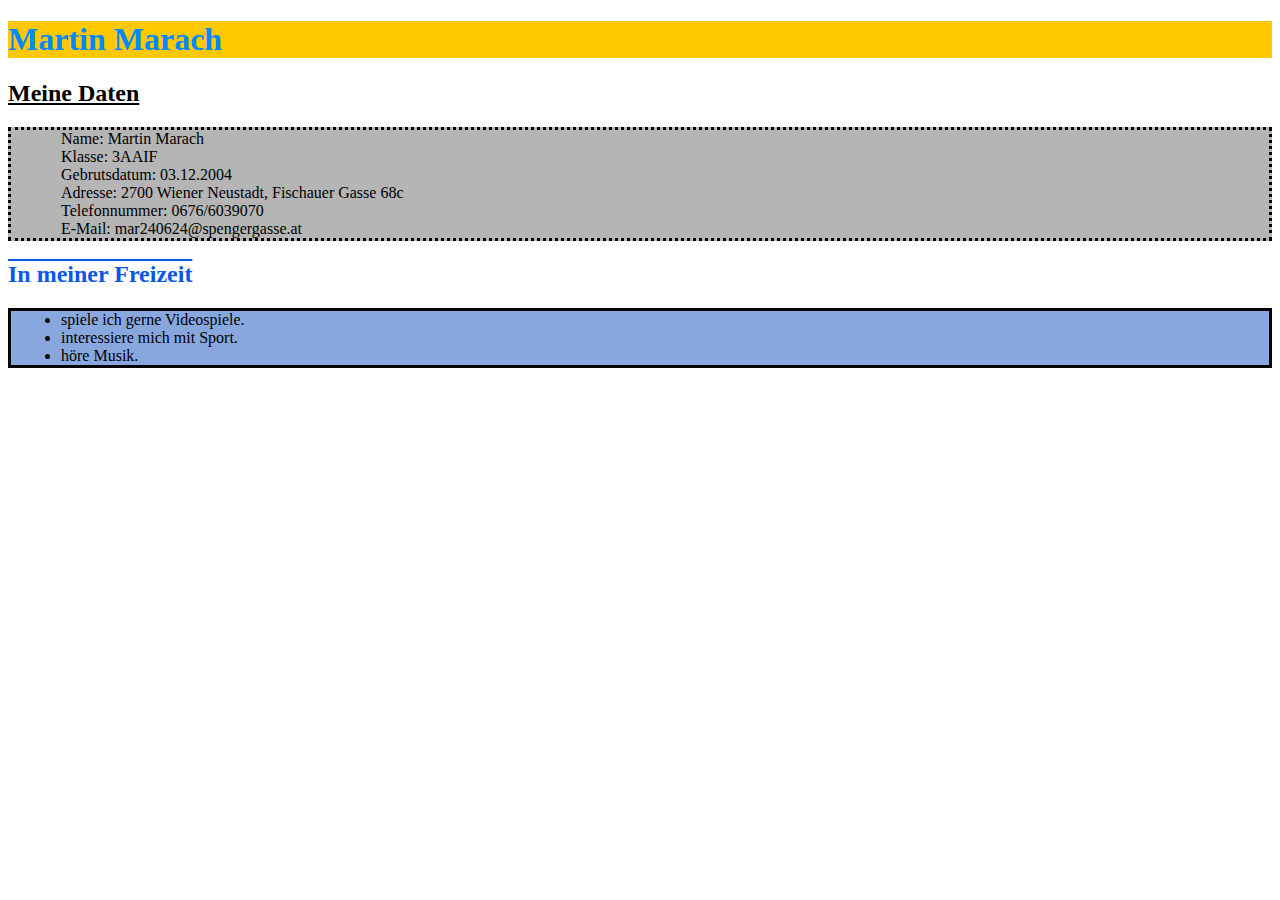
<file: Martin Marach 3AAIF Über Mich.html>
<!DOCTYPE html>
<html lang="en">

<head>
    <meta charset="UTF-8">
    <meta name="viewport" content="width=device-width, initial-scale=1.0">
    <title>Document</title>
</head>

<body>
    <header>
        <h1 style="background-color: rgb(255, 200, 0); color: rgb(0, 136, 255);">
            Martin Marach</h1>
    </header>
    <h2 style="text-decoration: underline;">
        Meine Daten</h2>
    <p style="padding-left: 50px; background-color: rgb(181, 181, 181); border-style: dotted;">
        Name: Martin Marach<br>
        Klasse: 3AAIF<br>
        Gebrutsdatum: 03.12.2004<br>
        Adresse: 2700 Wiener Neustadt, Fischauer Gasse 68c<br>
        Telefonnummer: 0676/6039070<br>
        E-Mail: mar240624@spengergasse.at</p>
    <h2 style="text-decoration: overline; color: rgb(11, 88, 231);">
        In meiner Freizeit</h2>
    <ul style="padding-left: 50px; background-color: rgb(137, 167, 223); border-style:solid;">
        <li>spiele ich gerne Videospiele.</li>
        <li>interessiere mich mit Sport.</li>
        <li>höre Musik.</li>
    </ul>

</body>

</html>
</file>
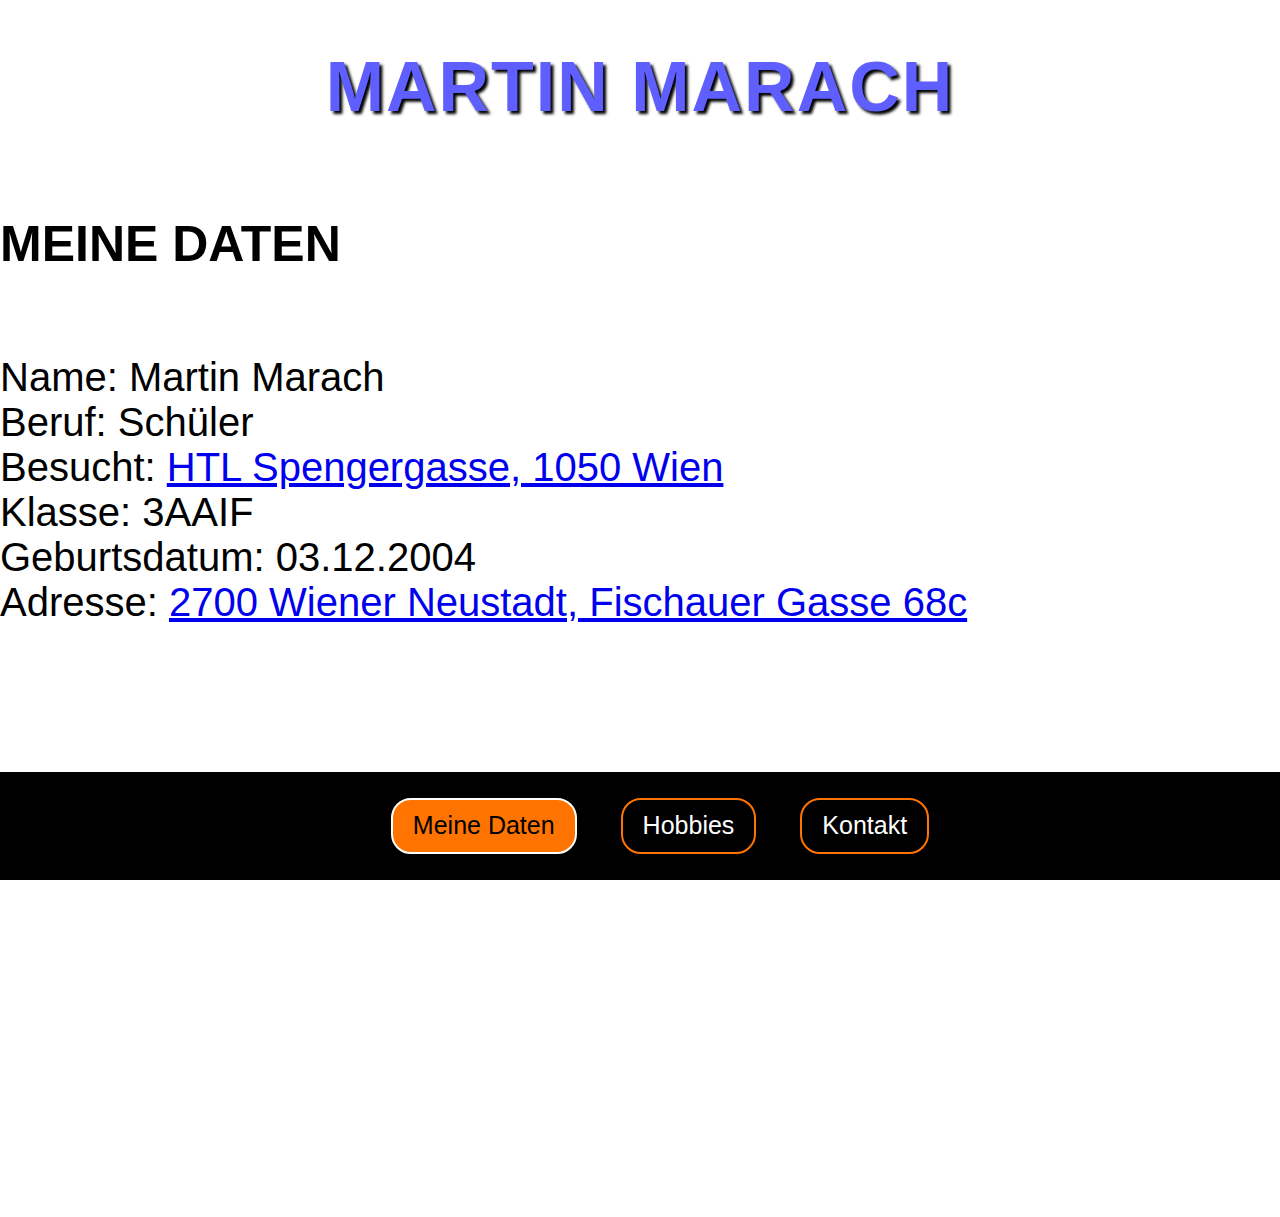
<file: Website Marach/Daten.html>
<!DOCTYPE html>
<html lang="en">

<head>
    <meta charset="UTF-8">
    <meta name="viewport" content="width=device-width, initial-scale=1.0">
    <title>Document</title>
    <link rel="stylesheet" href="MartinMarach3AAIFÜberMich.css">
</head>

<body>
    <header>
        <h1 id="Überschrift">
            MARTIN MARACH
        </h1>

        <nav id="navmain">
        <ul>
            <li class="navmainelp"><a href="Daten.html">Meine Daten</a></li>
            <li class="navmainel"><a href="Hobbies.html">Hobbies</a></li>
            <li class="navmainel"><a href="Kontakt.html">Kontakt</a></li>
        </ul>
    </nav>
    </header>

   
    <main>
    <h2 class="Überschriften">MEINE DATEN</h2>

    <p class="Text">
        Name: Martin Marach<br>
        Beruf: Schüler<br>
        Besucht: <a href="https://www.spengergasse.at/" target="_blank">HTL Spengergasse, 1050 Wien</a><br>
        Klasse: 3AAIF<br>
        Geburtsdatum: 03.12.2004<br>
        Adresse: <a
            href="https://www.google.com/maps/place/Fischauer+G.+68c,+2700+Wiener+Neustadt/@47.8218038,16.2264067,17z/data=!3m1!4b1!4m6!3m5!1s0x476dcbe983334c8f:0x3095b44542242d60!8m2!3d47.8218002!4d16.2289816!16s%2Fg%2F11c87xywvk?entry=ttu&g_ep=EgoyMDI1MDkyMy4wIKXMDSoASAFQAw%3D%3D">2700
            Wiener Neustadt, Fischauer Gasse 68c</a><br>
    </main>

</body>

</html>
</file>
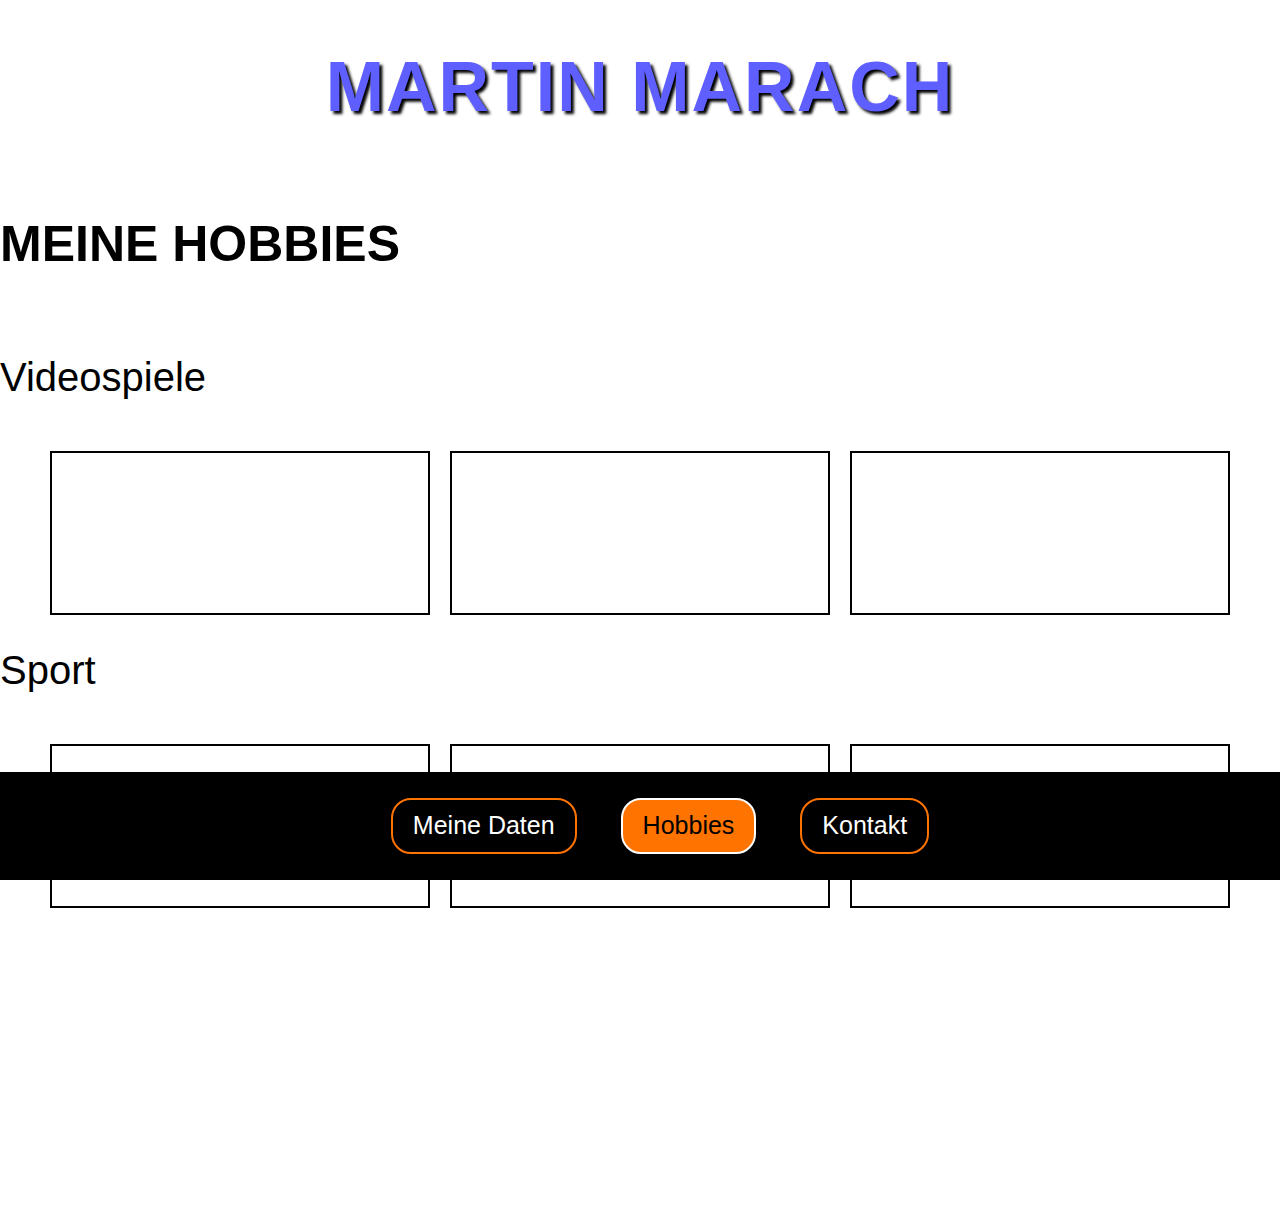
<file: Website Marach/Hobbies.html>
<!DOCTYPE html>
<html lang="en">
<head>
    <meta charset="UTF-8">
    <meta name="viewport" content="width=device-width, initial-scale=1.0">
    <title>Document</title>
    <link rel="stylesheet" href="MartinMarach3AAIFÜberMich.css">
</head>
<body>
    <header>
        <h1 id="Überschrift">
            MARTIN MARACH
        </h1>

        <nav id="navmain">
        <ul>
            <li class="navmainel"><a href="Daten.html">Meine Daten</a></li>
            <li class="navmainelp"><a href="Hobbies.html">Hobbies</a></li>
            <li class="navmainel"><a href="Kontakt.html">Kontakt</a></li>
        </ul>
    </nav>
    </header>

    <main>
    <div>
    <h2 class="Überschriften"> MEINE HOBBIES </h2>
    <p class="Text"> Videospiele</p><br>
    <div class="gridcontainer">
        <a href="https://store.steampowered.com/app/730/CounterStrike_2/" target="_blank" class="gridbox cs"></a>
        <a href="https://store.epicgames.com/de/p/rocket-league" target="_blank" class="gridbox rl"></a>
        <a href="https://store.steampowered.com/app/227300/Euro_Truck_Simulator_2/" target="_blank" class="gridbox ets"></a>
    </div>
    <div>
        <p class="Text"> Sport</p><br>
    <div class="gridcontainer">
        <a href="https://www.flashscore.at/" target="_blank" class="gridbox fb"></a>
        <a href="https://www.formula1.com/" target="_blank" class="gridbox f1"></a>
        <a href="https://www.pdc.tv/" target="_blank" class="gridbox dt"></a>
    </div>
    </main>
</body>
</html>
</file>
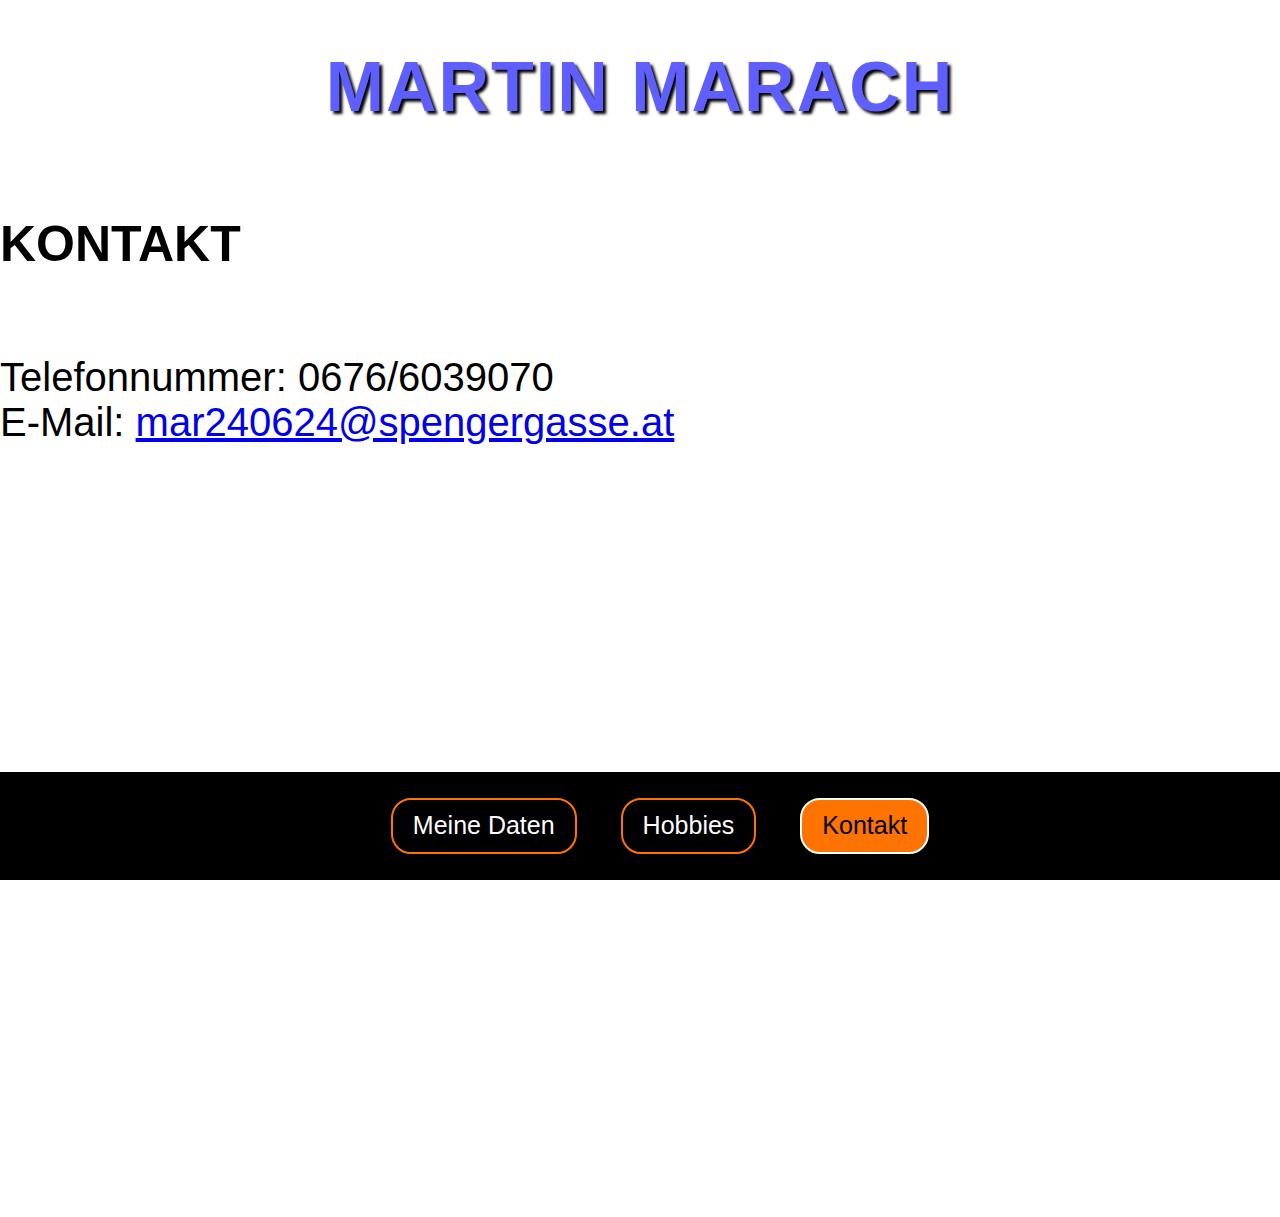
<file: Website Marach/Kontakt.html>
<!DOCTYPE html>
<html lang="en">
<head>
    <meta charset="UTF-8">
    <meta name="viewport" content="width=device-width, initial-scale=1.0">
    <title>Document</title>
    <link rel="stylesheet" href="MartinMarach3AAIFÜberMich.css">
</head>
<body>
     <header>
        <h1 id="Überschrift">
            MARTIN MARACH
        </h1>

        <nav id="navmain">
        <ul>
            <li class="navmainel"><a href="Daten.html">Meine Daten</a></li>
            <li class="navmainel"><a href="Hobbies.html">Hobbies</a></li>
            <li class="navmainelp"><a href="Kontakt.html">Kontakt</a></li>
        </ul>
    </nav>
    </header>

    <main>
    <h2 class="Überschriften">KONTAKT</h2>
    <p class="Text">
        Telefonnummer: 0676/6039070<br>
        E-Mail: <a href="mailto:mar240624@spengergasse.at">
            mar240624@spengergasse.at</a></p>
    </main>
</body>
</html>
</file>
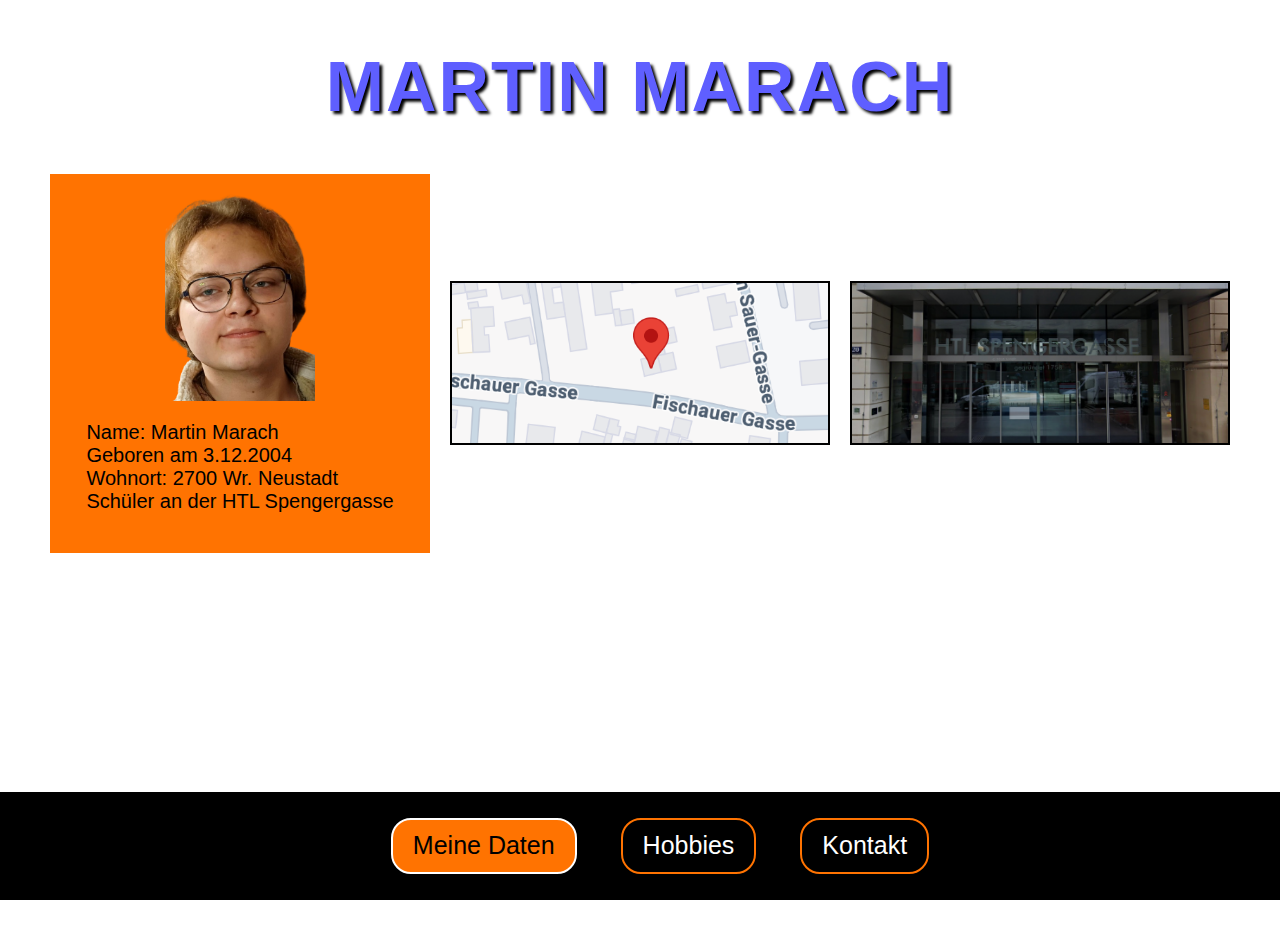
<file: Website-Marach/Daten.html>
<!DOCTYPE html>
<html lang="en">

<head>
    <meta charset="UTF-8">
    <meta name="viewport" content="width=device-width, initial-scale=1.0">
    <title>Martin Marach</title>
    <link rel="stylesheet" href="MartinMarach3AAIFÜberMich.css">
</head>

<body>
    <header>
        <h1 id="Überschrift">
            MARTIN MARACH
        </h1>

        <nav id="navmain">
        <ul>
            <li class="navmainelp"><a href="Daten.html">Meine Daten</a></li>
            <li class="navmainel"><a href="Hobbies.html">Hobbies</a></li>
            <li class="navmainel"><a href="Kontakt.html">Kontakt</a></li>
        </ul>
    </nav>
    </header>

   
    <main>

   <div class="gridcontainermd">
    <div class="gridboxmd">
        <img src="image-removebg-preview.png" alt="Martin Marach" class="grid-foto" width="150px">
        <p id="ubt">
        Name: Martin Marach</br>
        Geboren am 3.12.2004</br>
        Wohnort: 2700 Wr. Neustadt</br>
        Schüler an der HTL Spengergasse</p>
    </div>
    <a class="gridbox adr" href="https://www.google.com/maps/place/Fischauer+G.+68c,+2700+Wiener+Neustadt/@47.8218038,16.2264067,17z/data=!3m1!4b1!4m6!3m5!1s0x476dcbe983334c8f:0x3095b44542242d60!8m2!3d47.8218002!4d16.2289816!16s%2Fg%2F11c87xywvk?entry=ttu&g_ep=EgoyMDI1MDkyMy4wIKXMDSoASAFQAw%3D%3D"></a>
    <a class="gridbox spg" href="https://www.spengergasse.at/"></a>
</div>

        
     </main>

</body>

</html>
</file>
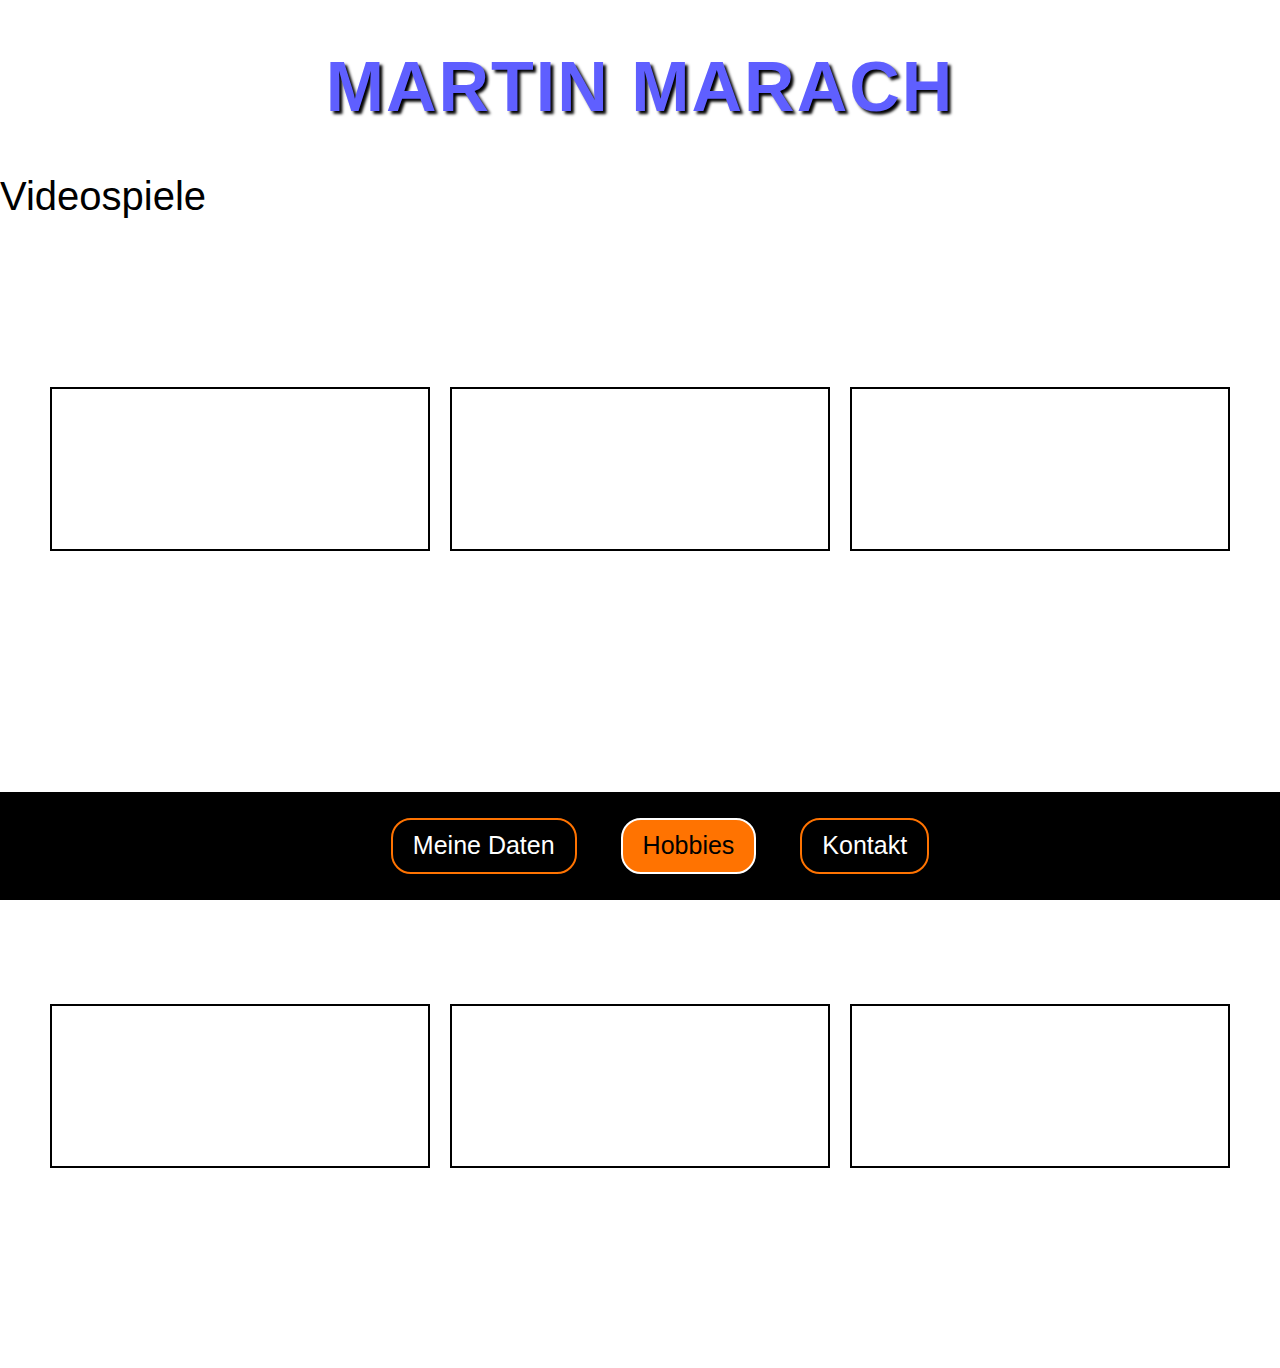
<file: Website-Marach/Hobbies.html>
<!DOCTYPE html>
<html lang="en">
<head>
    <meta charset="UTF-8">
    <meta name="viewport" content="width=device-width, initial-scale=1.0">
    <title>Martin Marach</title>
    <link rel="stylesheet" href="MartinMarach3AAIFÜberMich.css">
</head>
<body>
    <header>
        <h1 id="Überschrift">
            MARTIN MARACH
        </h1>

        <nav id="navmain">
        <ul>
            <li class="navmainel"><a href="Daten.html">Meine Daten</a></li>
            <li class="navmainelp"><a href="Hobbies.html">Hobbies</a></li>
            <li class="navmainel"><a href="Kontakt.html">Kontakt</a></li>
        </ul>
    </nav>
    </header>

    <main>
    <div>
    <p class="Text"> Videospiele</p><br>
    <div class="gridcontainer">
        <a href="https://store.steampowered.com/app/730/CounterStrike_2/" target="_blank" class="gridbox cs"></a>
        <a href="https://store.epicgames.com/de/p/rocket-league" target="_blank" class="gridbox rl"></a>
        <a href="https://store.steampowered.com/app/227300/Euro_Truck_Simulator_2/" target="_blank" class="gridbox ets"></a>
    </div>
    <div>
        <p class="Text"> Sport</p><br>
    <div class="gridcontainer">
        <a href="https://www.flashscore.at/" target="_blank" class="gridbox fb"></a>
        <a href="https://www.formula1.com/" target="_blank" class="gridbox f1"></a>
        <a href="https://www.pdc.tv/" target="_blank" class="gridbox dt"></a>
    </div>
    </main>
</body>
</html>
</file>
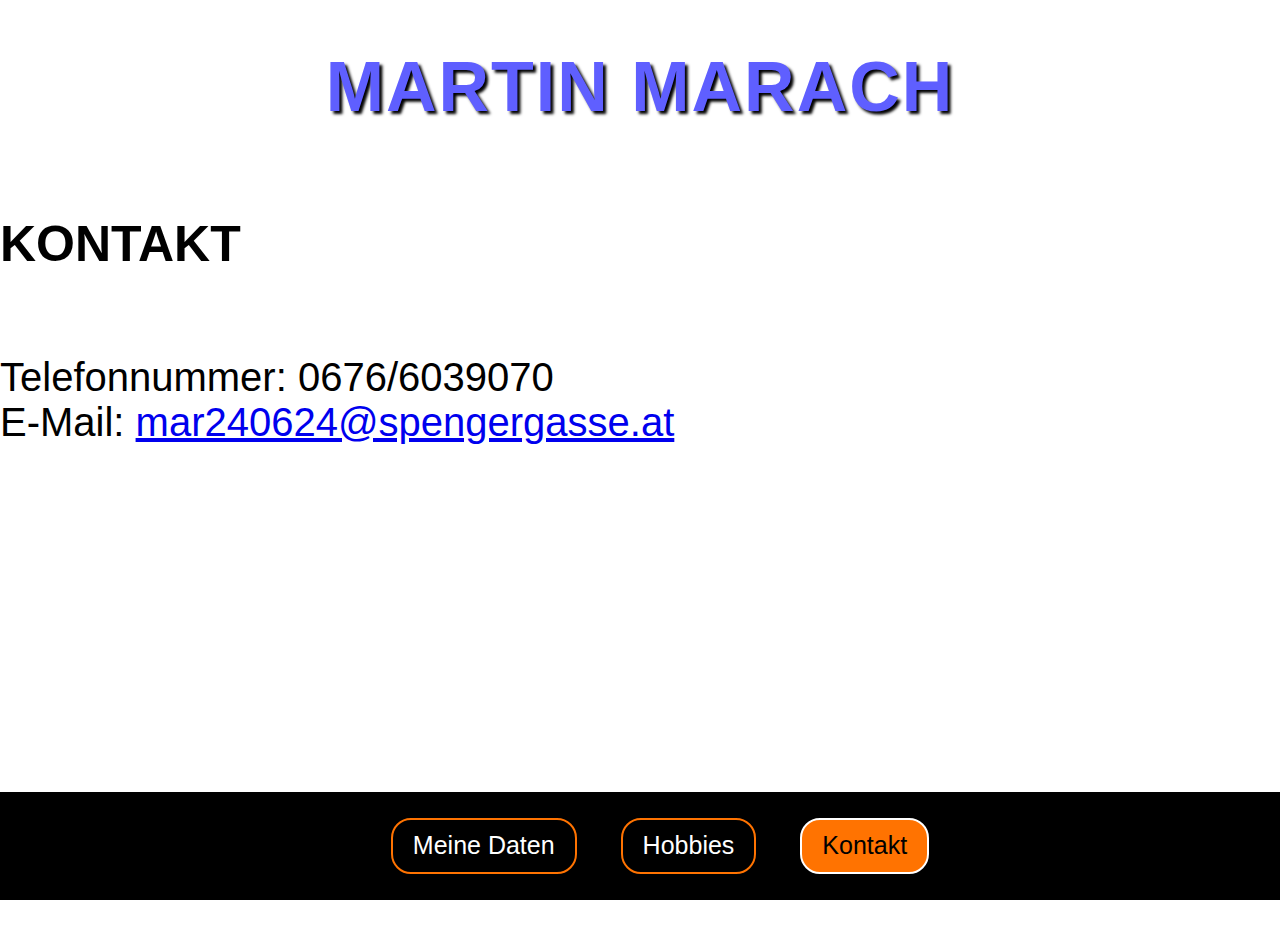
<file: Website-Marach/Kontakt.html>
<!DOCTYPE html>
<html lang="en">
<head>
    <meta charset="UTF-8">
    <meta name="viewport" content="width=device-width, initial-scale=1.0">
    <title>Martin Marach</title>
    <link rel="stylesheet" href="MartinMarach3AAIFÜberMich.css">
</head>
<body>
     <header>
        <h1 id="Überschrift">
            MARTIN MARACH
        </h1>

        <nav id="navmain">
        <ul>
            <li class="navmainel"><a href="Daten.html">Meine Daten</a></li>
            <li class="navmainel"><a href="Hobbies.html">Hobbies</a></li>
            <li class="navmainelp"><a href="Kontakt.html">Kontakt</a></li>
        </ul>
    </nav>
    </header>

    <main>
    <h2 class="Überschriften">KONTAKT</h2>
    <div class="Text">
    <p>Telefonnummer: 0676/6039070</br>
    E-Mail: <a href="mailto:mar240624@spengergasse.at">
        mar240624@spengergasse.at</a></p>
    </main>
</body>
</html>
</file>
<file: Website Marach/MartinMarach3AAIFÜberMich.css>
html, body {
    background-image: url(https://imgs.search.brave.com/ACRe-SE-lMYopwUk5FhUne5eTOfXCRQ-2EIr_iPegRI/rs:fit:860:0:0:0/g:ce/aHR0cHM6Ly9jZG4u/d2FsbHBhcGVyc2Fm/YXJpLmNvbS80NS85/L1IwdWRtRS5qcGc);
    min-height: 130vh;
    background-size: cover;
    background-attachment: fixed;
    margin: 0;
    height: 100%;
    width: 100%;
    overflow-y: 100%;
}


#Überschrift {
    color: rgb(95, 95, 255);
    text-align: center;
    font-family: Verdana, Geneva, Tahoma, sans-serif;
    font-size: 70px;
    text-shadow: #000 3px 3px 3px;
    letter-spacing: 2px;


}

.Überschriften {
    position: relative;
    display: inline-block;
    font-family: Arial, Helvetica, sans-serif;
    font-size: 50px;
}

.Text {
    font-family: Arial, Helvetica, sans-serif;
    font-size: 40px;
}

.img-abstand {
    margin-right: 20px;
}

#navmain{
    display: flex;
    position: fixed;
    bottom: 20px;
    background-color: #000;
    justify-content: center;
    align-items:  center;
    padding: 10px 0;
    width: 100%;
}


.navmainel{
    list-style: none;
    text-decoration: none;
    display: inline-block;
    margin: 0 20px;
    padding: 2% 20px;
    font-family: Arial, Helvetica, sans-serif;
    border: #ff7301 solid 2px;
    border-radius: 20px;
}
.navmainelp{
    list-style: none;
    text-decoration: none;
    display: inline-block;
    margin: 0 20px;
    padding: 2% 20px;
    font-family: Arial, Helvetica, sans-serif;
    border: #ffffff solid 2px;
    border-radius: 20px;
    background-color: #ff7301;
}

.navmainel a{
    text-decoration: none;
    color: white;
    font-size: 25px;
}

.navmainelp a{
    text-decoration: none;
    color: #000000;
    font-size: 25px;
}

.gridcontainer {
    display: grid;
    grid-template-columns: 1fr 1fr 1fr;
    grid-template-rows: 50px;
    padding: 50px;
    justify-content: center;
    align-items: center;
    gap: 20px;
}

.gridbox {
    border: 2px solid #000;
    padding: 80px 130px;
    font-family: Arial, Helvetica, sans-serif;
    font-size: 20px;
    background-size: cover;
    background-position: center;
    background-repeat: no-repeat;
}


.cs {
    background-image: url("https://imgs.search.brave.com/71Iog1GnlxLUasohCz4kWu87BwLKhOwITcWLUVf14WA/rs:fit:860:0:0:0/g:ce/aHR0cHM6Ly9zdGF0/aWMuYW5kcm9pZC5j/b20ucGwvdXBsb2Fk/cy8yMDIzLzA5L0Nv/dW50ZXItU3RyaWtl/LTItQ1MyLTEyODB4/Nzk4LnBuZw")
}
.cs:hover {
    background-image: url("https://imgs.search.brave.com/iWAOsTB6KWkOb7BjVRMTTkHHHh5TI3ASb7ZGbfJ_gx8/rs:fit:860:0:0:0/g:ce/aHR0cHM6Ly9pbWcu/aXRjaC56b25lL2FX/MW5MekU0TXpVeU56/QTRMbkJ1Wnc9PS9v/cmlnaW5hbC9HYXVO/ZmIucG5n"), url("https://imgs.search.brave.com/71Iog1GnlxLUasohCz4kWu87BwLKhOwITcWLUVf14WA/rs:fit:860:0:0:0/g:ce/aHR0cHM6Ly9zdGF0/aWMuYW5kcm9pZC5j/b20ucGwvdXBsb2Fk/cy8yMDIzLzA5L0Nv/dW50ZXItU3RyaWtl/LTItQ1MyLTEyODB4/Nzk4LnBuZw");
    transition-duration: 0.5s;
}
.rl {
    background-image: url("https://imgs.search.brave.com/-Am8hqNPhGo27gF2XxC5iEUzdboYvW-8lEg9S-7CMG4/rs:fit:860:0:0:0/g:ce/aHR0cHM6Ly9pLnBp/bmltZy5jb20vb3Jp/Z2luYWxzL2EwLzRk/LzJiL2EwNGQyYmYw/YzVlODgyMDEwYzBm/OWMzYTI0YjI3OWM4/LmpwZw")
}
.rl:hover {
    background-image: url("https://imgs.search.brave.com/i3tMWZRWFXnTM0Mav7Y-mxOcdjFrhhW6NUAS-MG6-kY/rs:fit:860:0:0:0/g:ce/aHR0cHM6Ly9hc3Nl/dHMuc3RpY2twbmcu/Y29tL2ltYWdlcy82/MTA2NzExZjM0YTdl/NTAwMDQzMzBlNTgu/cG5n"), url("https://imgs.search.brave.com/-Am8hqNPhGo27gF2XxC5iEUzdboYvW-8lEg9S-7CMG4/rs:fit:860:0:0:0/g:ce/aHR0cHM6Ly9pLnBp/bmltZy5jb20vb3Jp/Z2luYWxzL2EwLzRk/LzJiL2EwNGQyYmYw/YzVlODgyMDEwYzBm/OWMzYTI0YjI3OWM4/LmpwZw");
    transition-duration: 0.5s;

}
.ets {
    background-image: url("https://imgs.search.brave.com/huGgPK2ObqmAhsGVpctFzOIXwevCt4nTiLCCP2bsLCE/rs:fit:860:0:0:0/g:ce/aHR0cHM6Ly93YWxs/cGFwZXJhY2Nlc3Mu/Y29tL2Z1bGwvMjQ2/ODM0OS5qcGc")
}
.ets:hover {
    background-image: url("https://imgs.search.brave.com/iWAOsTB6KWkOb7BjVRMTTkHHHh5TI3ASb7ZGbfJ_gx8/rs:fit:860:0:0:0/g:ce/aHR0cHM6Ly9pbWcu/aXRjaC56b25lL2FX/MW5MekU0TXpVeU56/QTRMbkJ1Wnc9PS9v/cmlnaW5hbC9HYXVO/ZmIucG5n"), url("https://imgs.search.brave.com/huGgPK2ObqmAhsGVpctFzOIXwevCt4nTiLCCP2bsLCE/rs:fit:860:0:0:0/g:ce/aHR0cHM6Ly93YWxs/cGFwZXJhY2Nlc3Mu/Y29tL2Z1bGwvMjQ2/ODM0OS5qcGc");
    transition-duration: 0.5s;
}
.fb {
    background-image: url("https://imgs.search.brave.com/WRE-5d63BHLdmJWY6qFnDppsz24QyeBP3obzsUz9kQ8/rs:fit:860:0:0:0/g:ce/aHR0cHM6Ly9tZWRp/YS5nZXR0eWltYWdl/cy5jb20vaWQvMTMx/NTE0Mzk1OC9kZS9m/b3RvL25haGF1Zm5h/aG1lLXp3ZWllci1m/dSVDMyU5RmJhbGwt/b2Rlci1mdSVDMyU5/RmJhbGxlci1pbS1z/dGFkaW9uLWluLXRh/c2NoZW5sYW1wZW4u/anBnP3M9NjEyeDYx/MiZ3PTAmaz0yMCZj/PTc2UVRJMUJwUGo1/eTNGNzdOOUpOa0ZR/aGR5NmRVSnJ1dVFv/emQ5QURwdms9");
}
.fb:hover {
     background-image: url("https://imgs.search.brave.com/WRE-5d63BHLdmJWY6qFnDppsz24QyeBP3obzsUz9kQ8/rs:fit:860:0:0:0/g:ce/aHR0cHM6Ly9tZWRp/YS5nZXR0eWltYWdl/cy5jb20vaWQvMTMx/NTE0Mzk1OC9kZS9m/b3RvL25haGF1Zm5h/aG1lLXp3ZWllci1m/dSVDMyU5RmJhbGwt/b2Rlci1mdSVDMyU5/RmJhbGxlci1pbS1z/dGFkaW9uLWluLXRh/c2NoZW5sYW1wZW4u/anBnP3M9NjEyeDYx/MiZ3PTAmaz0yMCZj/PTc2UVRJMUJwUGo1/eTNGNzdOOUpOa0ZR/aGR5NmRVSnJ1dVFv/emQ5QURwdms9");
     transform: scale(1.05);
    transition-duration: 0.5s;
}
.f1 {
    background-image: url("https://imgs.search.brave.com/v6rGEZWqi8qarRnSVDd5vJf_c1lRSe4lx6eofdwVWm4/rs:fit:860:0:0:0/g:ce/aHR0cHM6Ly93YWxs/cGFwZXJjYXZlLmNv/bS93cC93cDg3NTc1/ODAuanBn");
}
.f1:hover {
    background-image: url("https://imgs.search.brave.com/v6rGEZWqi8qarRnSVDd5vJf_c1lRSe4lx6eofdwVWm4/rs:fit:860:0:0:0/g:ce/aHR0cHM6Ly93YWxs/cGFwZXJjYXZlLmNv/bS93cC93cDg3NTc1/ODAuanBn");
    transform: scale(1.05);
    transition-duration: 0.5s;
}
.dt {
    background-image: url("https://imgs.search.brave.com/82tw4Dvu5fndssFUkl6WEzt-D_HbNtLOsHzIIgr8eLE/rs:fit:860:0:0:0/g:ce/aHR0cHM6Ly93YWxs/cGFwZXJjYXQuY29t/L3cvZnVsbC81LzAv/Yi8xMTQyNDg0LTE5/MjB4MTI2Ny1kZXNr/dG9wLWhkLWRhcnRz/LXdhbGxwYXBlci5q/cGc");
}
.dt:hover {
    background-image: url("https://imgs.search.brave.com/82tw4Dvu5fndssFUkl6WEzt-D_HbNtLOsHzIIgr8eLE/rs:fit:860:0:0:0/g:ce/aHR0cHM6Ly93YWxs/cGFwZXJjYXQuY29t/L3cvZnVsbC81LzAv/Yi8xMTQyNDg0LTE5/MjB4MTI2Ny1kZXNr/dG9wLWhkLWRhcnRz/LXdhbGxwYXBlci5q/cGc");
    transform: scale(1.05);
    transition-duration: 0.5s;
}
</file>
<file: Website-Marach/MartinMarach3AAIFÜberMich.css>
html, body {
    flex-wrap: wrap;
    background-image: url(https://imgs.search.brave.com/ACRe-SE-lMYopwUk5FhUne5eTOfXCRQ-2EIr_iPegRI/rs:fit:860:0:0:0/g:ce/aHR0cHM6Ly9jZG4u/d2FsbHBhcGVyc2Fm/YXJpLmNvbS80NS85/L1IwdWRtRS5qcGc);
    min-height: auto;
    background-size: cover;
    background-attachment: fixed;
    margin: 0;
    height: 100%;
    width: 100%;
    overflow-y: 100%;
}


#Überschrift {
    display: flex;
    flex-wrap: wrap;
    color: rgb(95, 95, 255);
    text-align: center;
    justify-content: center;
    font-family: Verdana, Geneva, Tahoma, sans-serif;
    font-size: 70px;
    text-shadow: #000 3px 3px 3px;
    letter-spacing: 2px;
    

}

.Überschriften {
    position: relative;
    display: inline-block;
    font-family: Arial, Helvetica, sans-serif;
    font-size: 50px;
}

.Text {
    display: flex;
    flex-wrap: wrap;
    font-family: Arial, Helvetica, sans-serif;
    font-size: 40px;
    margin-bottom: 150px;
}
.Texta {
    display: flex;
    flex-wrap: wrap;
    font-family: Arial, Helvetica, sans-serif;
    font-size: 40px;
    margin-bottom: 100px;
}

#ubt{
    font-family: Arial, Helvetica, sans-serif;
    font-size: 20px;
}

.img-abstand {
    margin-right: 20px;
}

#navmain{
    display: flex;
    position: fixed;
    bottom: 0px;
    background-color: #000;
    justify-content: center;
    align-items:  center;
    padding: 10px 0;
    width: 100%;
}


.navmainel{
    list-style: none;
    text-decoration: none;
    display: inline-block;
    margin: 0 20px;
    padding: 2% 20px;
    font-family: Arial, Helvetica, sans-serif;
    border: #ff7301 solid 2px;
    border-radius: 20px;
}
.navmainelp{
    list-style: none;
    text-decoration: none;
    display: inline-block;
    margin: 0 20px;
    padding: 2% 20px;
    font-family: Arial, Helvetica, sans-serif;
    border: #ffffff solid 2px;
    border-radius: 20px;
    background-color: #ff7301;
}

.navmainel a{
    text-decoration: none;
    color: white;
    font-size: 25px;
}

.navmainelp a{
    text-decoration: none;
    color: #000000;
    font-size: 25px;
}

.gridcontainer {
    display: grid;
    grid-template-columns: 1fr 1fr 1fr;
    grid-template-rows: auto;
    padding-top: none;  
    padding-left: 50px;
    padding-right: 50px;
    padding-bottom: 200px;
    justify-content: top;
    align-items: center;
    gap: 20px;
}


.gridcontainermd{
    display: grid;
    margin-top: 2%;
    grid-template-columns: 1fr 1fr 1fr;
    grid-template-rows: auto;
    padding-left: 50px;
    padding-right: 50px;
    padding-bottom: 200px;
    justify-content: top;
    align-items: center;
    gap: 20px;
}


.gridbox {
    display: flex;
    flex-direction:  column;  
    align-items: center;    
    justify-content: center; 
    border: 2px solid #000;
    padding: 80px 130px;
    font-family: Arial, Helvetica, sans-serif;
    font-size: 20px;
    background-size: cover;
    background-position: center;
    background-repeat: no-repeat;

}

.gridboxmd{
    display: flex;
    flex-direction:  column;  
    align-items: center;    
    justify-content: center; 
    padding: 20px;
    background-color: #ff7301 ;
    font-family: Arial, Helvetica, sans-serif;
    font-size: 20px;
    background-position: center;
    justify-content: center;
    background-repeat: no-repeat;

}

.cs {
    background-image: url("https://imgs.search.brave.com/71Iog1GnlxLUasohCz4kWu87BwLKhOwITcWLUVf14WA/rs:fit:860:0:0:0/g:ce/aHR0cHM6Ly9zdGF0/aWMuYW5kcm9pZC5j/b20ucGwvdXBsb2Fk/cy8yMDIzLzA5L0Nv/dW50ZXItU3RyaWtl/LTItQ1MyLTEyODB4/Nzk4LnBuZw")
}
.cs:hover {
    background-image: url("https://imgs.search.brave.com/iWAOsTB6KWkOb7BjVRMTTkHHHh5TI3ASb7ZGbfJ_gx8/rs:fit:860:0:0:0/g:ce/aHR0cHM6Ly9pbWcu/aXRjaC56b25lL2FX/MW5MekU0TXpVeU56/QTRMbkJ1Wnc9PS9v/cmlnaW5hbC9HYXVO/ZmIucG5n"), url("https://imgs.search.brave.com/71Iog1GnlxLUasohCz4kWu87BwLKhOwITcWLUVf14WA/rs:fit:860:0:0:0/g:ce/aHR0cHM6Ly9zdGF0/aWMuYW5kcm9pZC5j/b20ucGwvdXBsb2Fk/cy8yMDIzLzA5L0Nv/dW50ZXItU3RyaWtl/LTItQ1MyLTEyODB4/Nzk4LnBuZw");
    transition-duration: 0.5s;
}
.rl {
    background-image: url("https://imgs.search.brave.com/-Am8hqNPhGo27gF2XxC5iEUzdboYvW-8lEg9S-7CMG4/rs:fit:860:0:0:0/g:ce/aHR0cHM6Ly9pLnBp/bmltZy5jb20vb3Jp/Z2luYWxzL2EwLzRk/LzJiL2EwNGQyYmYw/YzVlODgyMDEwYzBm/OWMzYTI0YjI3OWM4/LmpwZw")
}
.rl:hover {
    background-image: url("https://imgs.search.brave.com/i3tMWZRWFXnTM0Mav7Y-mxOcdjFrhhW6NUAS-MG6-kY/rs:fit:860:0:0:0/g:ce/aHR0cHM6Ly9hc3Nl/dHMuc3RpY2twbmcu/Y29tL2ltYWdlcy82/MTA2NzExZjM0YTdl/NTAwMDQzMzBlNTgu/cG5n"), url("https://imgs.search.brave.com/-Am8hqNPhGo27gF2XxC5iEUzdboYvW-8lEg9S-7CMG4/rs:fit:860:0:0:0/g:ce/aHR0cHM6Ly9pLnBp/bmltZy5jb20vb3Jp/Z2luYWxzL2EwLzRk/LzJiL2EwNGQyYmYw/YzVlODgyMDEwYzBm/OWMzYTI0YjI3OWM4/LmpwZw");
    transition-duration: 0.5s;

}
.ets {
    background-image: url("https://imgs.search.brave.com/huGgPK2ObqmAhsGVpctFzOIXwevCt4nTiLCCP2bsLCE/rs:fit:860:0:0:0/g:ce/aHR0cHM6Ly93YWxs/cGFwZXJhY2Nlc3Mu/Y29tL2Z1bGwvMjQ2/ODM0OS5qcGc")
}
.ets:hover {
    background-image: url("https://imgs.search.brave.com/iWAOsTB6KWkOb7BjVRMTTkHHHh5TI3ASb7ZGbfJ_gx8/rs:fit:860:0:0:0/g:ce/aHR0cHM6Ly9pbWcu/aXRjaC56b25lL2FX/MW5MekU0TXpVeU56/QTRMbkJ1Wnc9PS9v/cmlnaW5hbC9HYXVO/ZmIucG5n"), url("https://imgs.search.brave.com/huGgPK2ObqmAhsGVpctFzOIXwevCt4nTiLCCP2bsLCE/rs:fit:860:0:0:0/g:ce/aHR0cHM6Ly93YWxs/cGFwZXJhY2Nlc3Mu/Y29tL2Z1bGwvMjQ2/ODM0OS5qcGc");
    transition-duration: 0.5s;
}
.fb {
    background-image: url("https://imgs.search.brave.com/WRE-5d63BHLdmJWY6qFnDppsz24QyeBP3obzsUz9kQ8/rs:fit:860:0:0:0/g:ce/aHR0cHM6Ly9tZWRp/YS5nZXR0eWltYWdl/cy5jb20vaWQvMTMx/NTE0Mzk1OC9kZS9m/b3RvL25haGF1Zm5h/aG1lLXp3ZWllci1m/dSVDMyU5RmJhbGwt/b2Rlci1mdSVDMyU5/RmJhbGxlci1pbS1z/dGFkaW9uLWluLXRh/c2NoZW5sYW1wZW4u/anBnP3M9NjEyeDYx/MiZ3PTAmaz0yMCZj/PTc2UVRJMUJwUGo1/eTNGNzdOOUpOa0ZR/aGR5NmRVSnJ1dVFv/emQ5QURwdms9");
}
.fb:hover {
     background-image: url("https://imgs.search.brave.com/WRE-5d63BHLdmJWY6qFnDppsz24QyeBP3obzsUz9kQ8/rs:fit:860:0:0:0/g:ce/aHR0cHM6Ly9tZWRp/YS5nZXR0eWltYWdl/cy5jb20vaWQvMTMx/NTE0Mzk1OC9kZS9m/b3RvL25haGF1Zm5h/aG1lLXp3ZWllci1m/dSVDMyU5RmJhbGwt/b2Rlci1mdSVDMyU5/RmJhbGxlci1pbS1z/dGFkaW9uLWluLXRh/c2NoZW5sYW1wZW4u/anBnP3M9NjEyeDYx/MiZ3PTAmaz0yMCZj/PTc2UVRJMUJwUGo1/eTNGNzdOOUpOa0ZR/aGR5NmRVSnJ1dVFv/emQ5QURwdms9");
     transform: scale(1.05);
    transition-duration: 0.5s;
}
.f1 {
    background-image: url("https://imgs.search.brave.com/v6rGEZWqi8qarRnSVDd5vJf_c1lRSe4lx6eofdwVWm4/rs:fit:860:0:0:0/g:ce/aHR0cHM6Ly93YWxs/cGFwZXJjYXZlLmNv/bS93cC93cDg3NTc1/ODAuanBn");
}
.f1:hover {
    background-image: url("https://imgs.search.brave.com/v6rGEZWqi8qarRnSVDd5vJf_c1lRSe4lx6eofdwVWm4/rs:fit:860:0:0:0/g:ce/aHR0cHM6Ly93YWxs/cGFwZXJjYXZlLmNv/bS93cC93cDg3NTc1/ODAuanBn");
    transform: scale(1.05);
    transition-duration: 0.5s;
}
.dt {
    background-image: url("https://imgs.search.brave.com/82tw4Dvu5fndssFUkl6WEzt-D_HbNtLOsHzIIgr8eLE/rs:fit:860:0:0:0/g:ce/aHR0cHM6Ly93YWxs/cGFwZXJjYXQuY29t/L3cvZnVsbC81LzAv/Yi8xMTQyNDg0LTE5/MjB4MTI2Ny1kZXNr/dG9wLWhkLWRhcnRz/LXdhbGxwYXBlci5q/cGc");
}
.dt:hover {
    background-image: url("https://imgs.search.brave.com/82tw4Dvu5fndssFUkl6WEzt-D_HbNtLOsHzIIgr8eLE/rs:fit:860:0:0:0/g:ce/aHR0cHM6Ly93YWxs/cGFwZXJjYXQuY29t/L3cvZnVsbC81LzAv/Yi8xMTQyNDg0LTE5/MjB4MTI2Ny1kZXNr/dG9wLWhkLWRhcnRz/LXdhbGxwYXBlci5q/cGc");
    transform: scale(1.05);
    transition-duration: 0.5s;
}
.adr {
    background-image: url(adresse.png) 
}

.adr:hover{
    background-image: url(adressezoom.png);
    transition-duration: 0.5s;
}

.spg{
    background-image: url(schule.png);
}
.spg:hover{
    background-image: url(schulezoom.png);
    transition-duration: 0.5s;
}

@media (max-width: 800px) {
  .gridcontainermd, .gridcontainer {
    grid-template-columns: 1fr; 
  }


}
</file>
